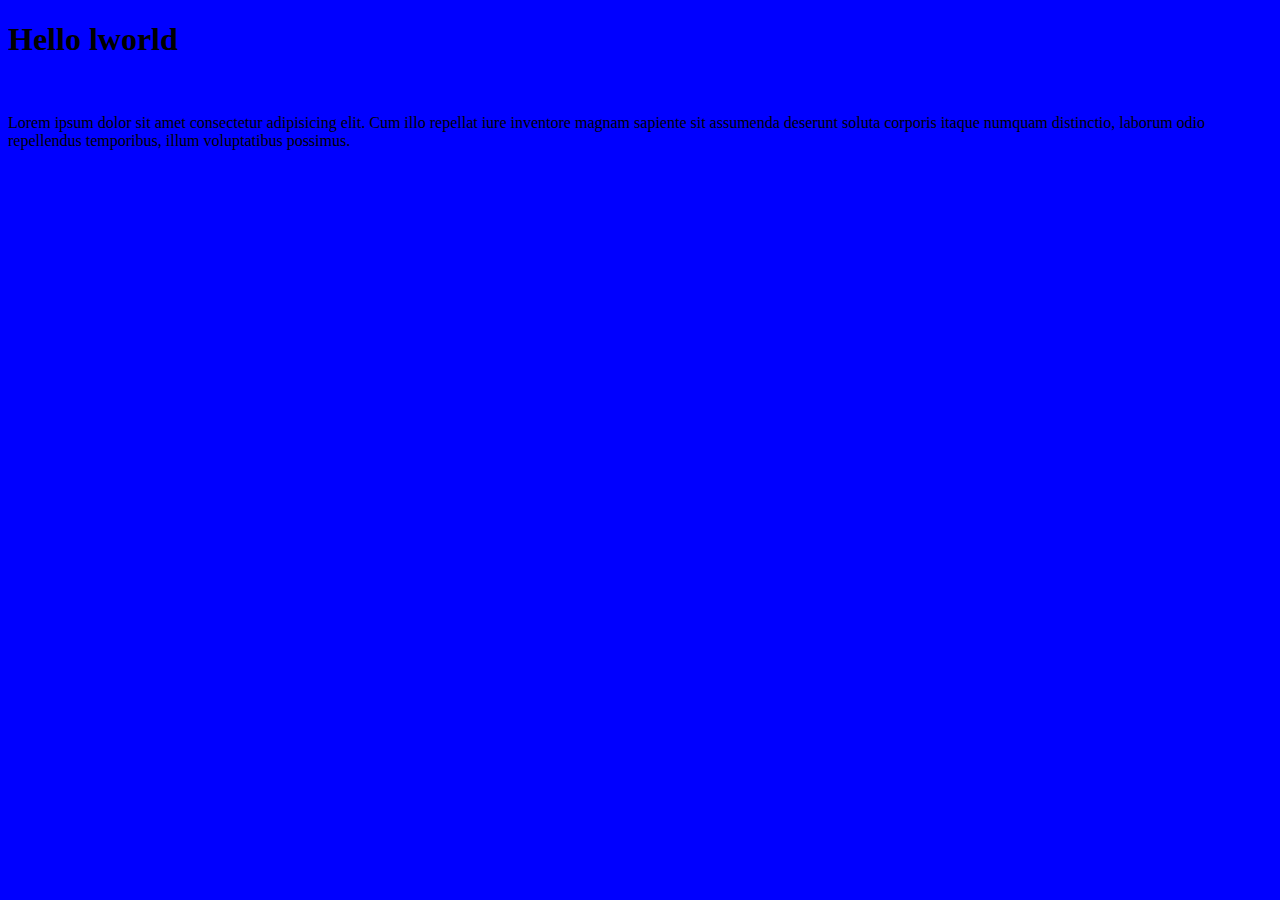
<file: index.html>
<!DOCTYPE html>
<html lang="en">
<head>
    <meta charset="UTF-8">
    <meta name="viewport" content="width=device-width, initial-scale=1.0">
    <meta http-equiv="X-UA-Compatible" content="ie=edge">
    <title>Document</title>
</head>
<body bgcolor="blue">
    <h1>Hello lworld</h1>
<br>

    <p>
        Lorem ipsum dolor sit amet consectetur adipisicing elit. Cum illo repellat iure inventore magnam sapiente sit assumenda deserunt soluta corporis itaque numquam distinctio, laborum odio repellendus temporibus, illum voluptatibus possimus.
    </p>
</body>
</html>
</file>
